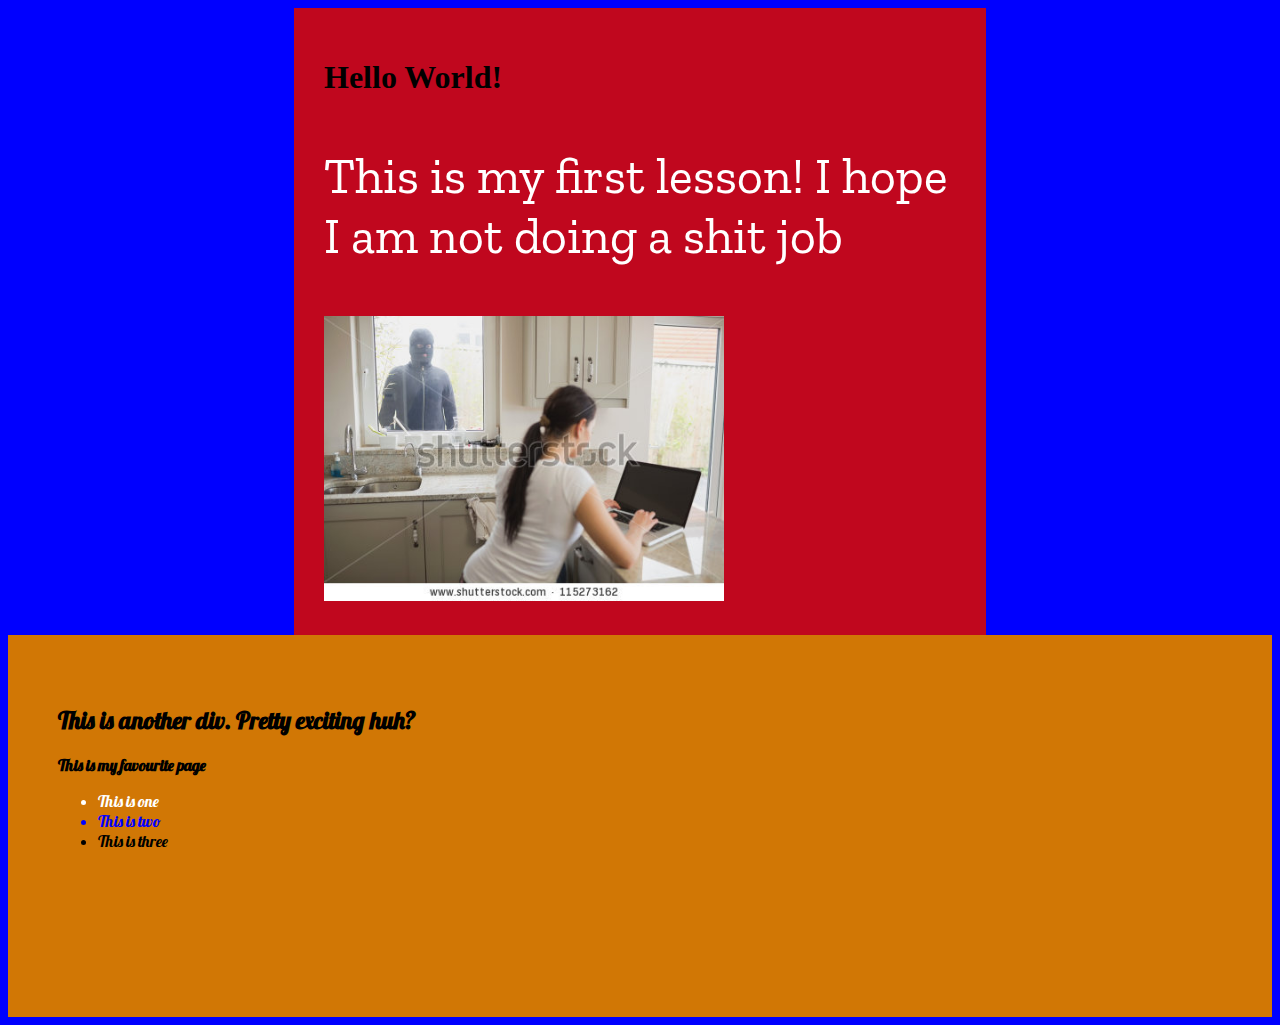
<file: first.html>
<!DOCTYPE html>
<html lang="en">
<head>
  <meta charset="utf-8">
  <title>My first page</title>
  <link href="https://fonts.googleapis.com/css?family=Lobster|Zilla+Slab" rel="stylesheet">
<link rel="stylesheet" href="style.css">
  <style>
  </style>
</head>
<body>
  <div class="common">
  <h1>Hello World!</h1>
  <p>This is my first lesson! I hope I am not doing a shit job</p>
  <img src="Stock photo.jpg" alt="Hey lady, your computer isn't even switched on">
</div>
<div class="special">
  <h2>This is another div. Pretty exciting huh?</h2>
  <a href="http://www.google.com">This is my favourite page</a>

  <ul>
    <li id="onelist">This is one</li>
    <li id="twolist">This is two</li>
    <li>This is three</li>
  </ul>
</div>
<div class="special">
</div>
</body>
</html>
</file>
<file: style.css>
body{
  background-color: blue;
}
p {
  color: white;
  font-size: 50px;
  font-family: 'Zilla Slab', serif;


}
a {color: black;
  text-decoration: none;
  font-weight: bold;

}
img {
  width:400px;
  height: auto;
}
.common {
  background-color: #C0071E;
  padding: 30px;
  width:50%;
  margin: auto;
}
.special {
  background-color: #D17705;
  font-family: 'Lobster', cursive;
  padding: 50px;
}
#onelist {
  color: white;
}
#twolist {
  color: blue;
  
}
</file>
